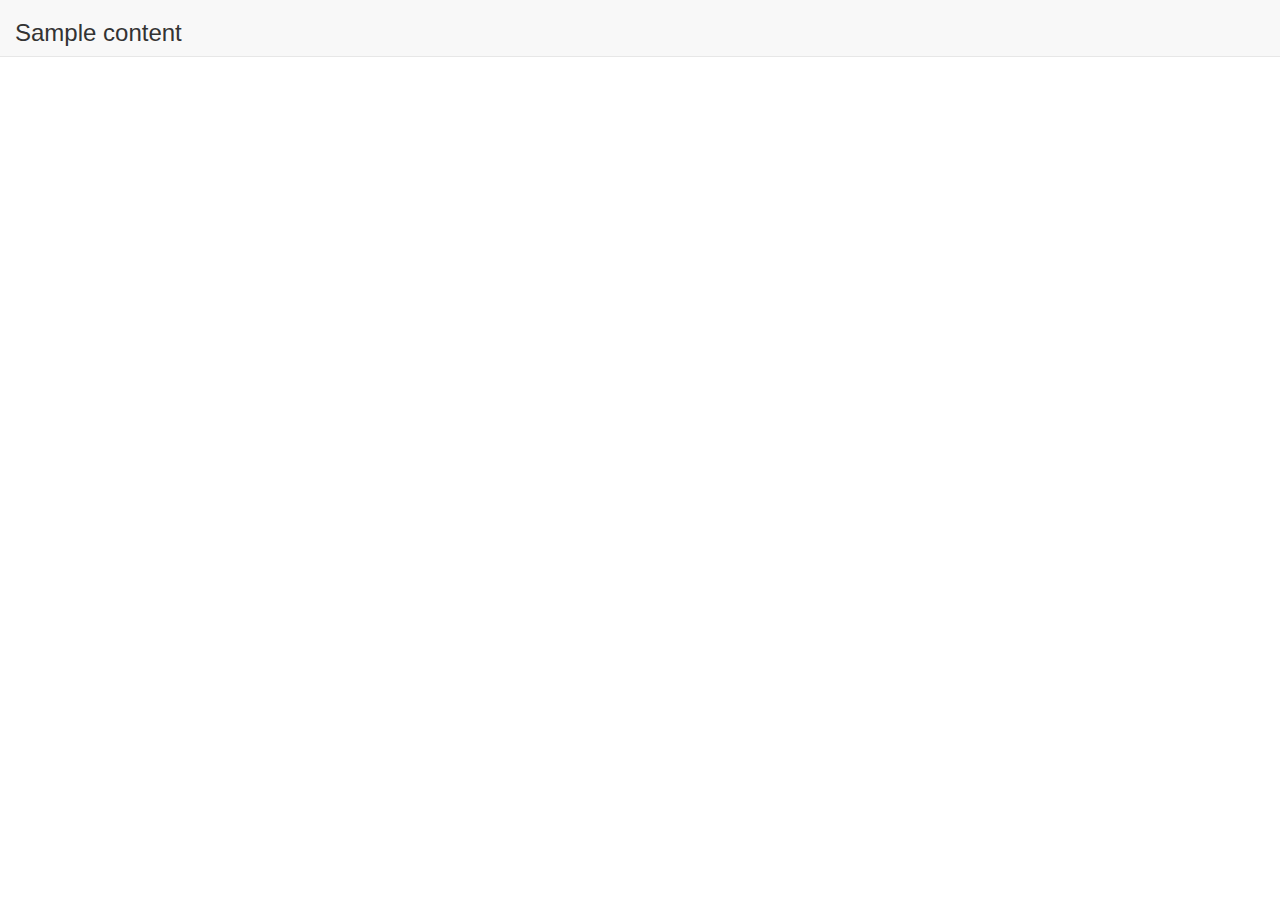
<file: bootstrap/nav0.htm>
<!DOCTYPE html>
<html xmlns="http://www.w3.org/1999/xhtml">
  <head>
    <link rel="stylesheet" href="https://maxcdn.bootstrapcdn.com/bootstrap/3.3.5/css/bootstrap.min.css"/>
      <style>
       body { padding-top: 70px; }
     </style>
    <title>Navbar Sample</title>

  </head>
  <body>
    <nav class="navbar navbar-default navbar-fixed-top">
      <div class="container-fluid">
        <h3>Sample content</h3>
      </div>
     </nav>
    <script src="https://code.jquery.com/jquery-2.1.4.min.js"></script>
    <script src="https://maxcdn.bootstrapcdn.com/bootstrap/3.3.5/js/bootstrap.min.js"></script>
  </body>
</html>
</file>
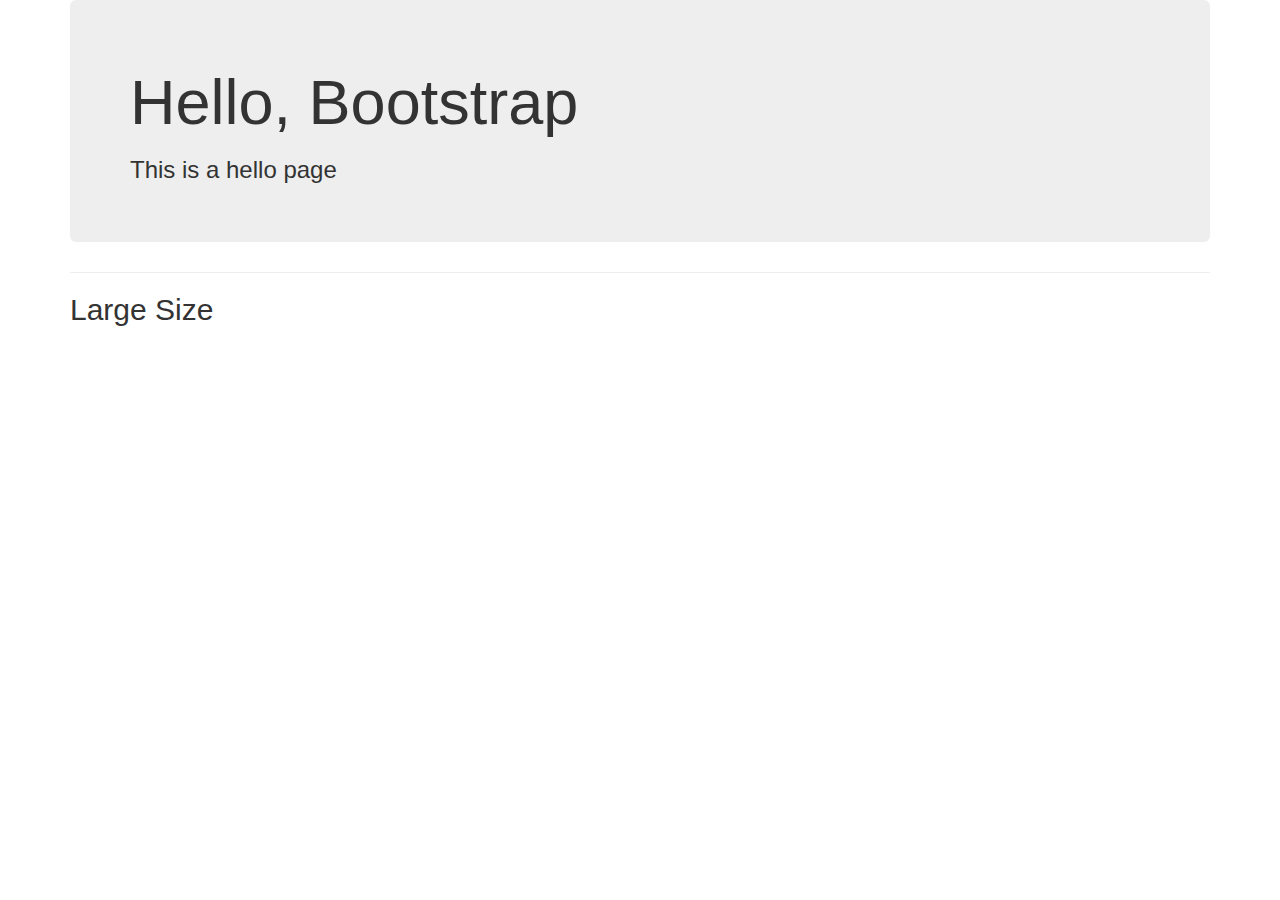
<file: bootstrap/visibility.htm>
<!DOCTYPE html>
<html lang='en'>
<head>
<!--link rel="stylesheet" href="bootstrap-darkly.min.css"/-->
<link rel="stylesheet" href="https://maxcdn.bootstrapcdn.com/bootstrap/3.3.5/css/bootstrap.min.css"/>
<script src="https://code.jquery.com/jquery-2.1.4.min.js"></script>
<script src="https://maxcdn.bootstrapcdn.com/bootstrap/3.3.5/js/bootstrap.min.js"></script>
</head>
<body>
<div class="container">
  <div class="jumbotron">
  <h1>Hello, Bootstrap</h1>
  <h3>This is a hello page</h3>
  </div>
  <hr />
  <h2 class="visible-lg">Large Size</h2>
  <h2 class="visible-md">Medium Size</h2>
  <h2 class="visible-sm">Small Size</h2>
  <h2 class="visible-xs">Extra Small Size</h2>
  <h2 class="visible-print">Print Size</h2>
</div>
</body>
</html>
</file>
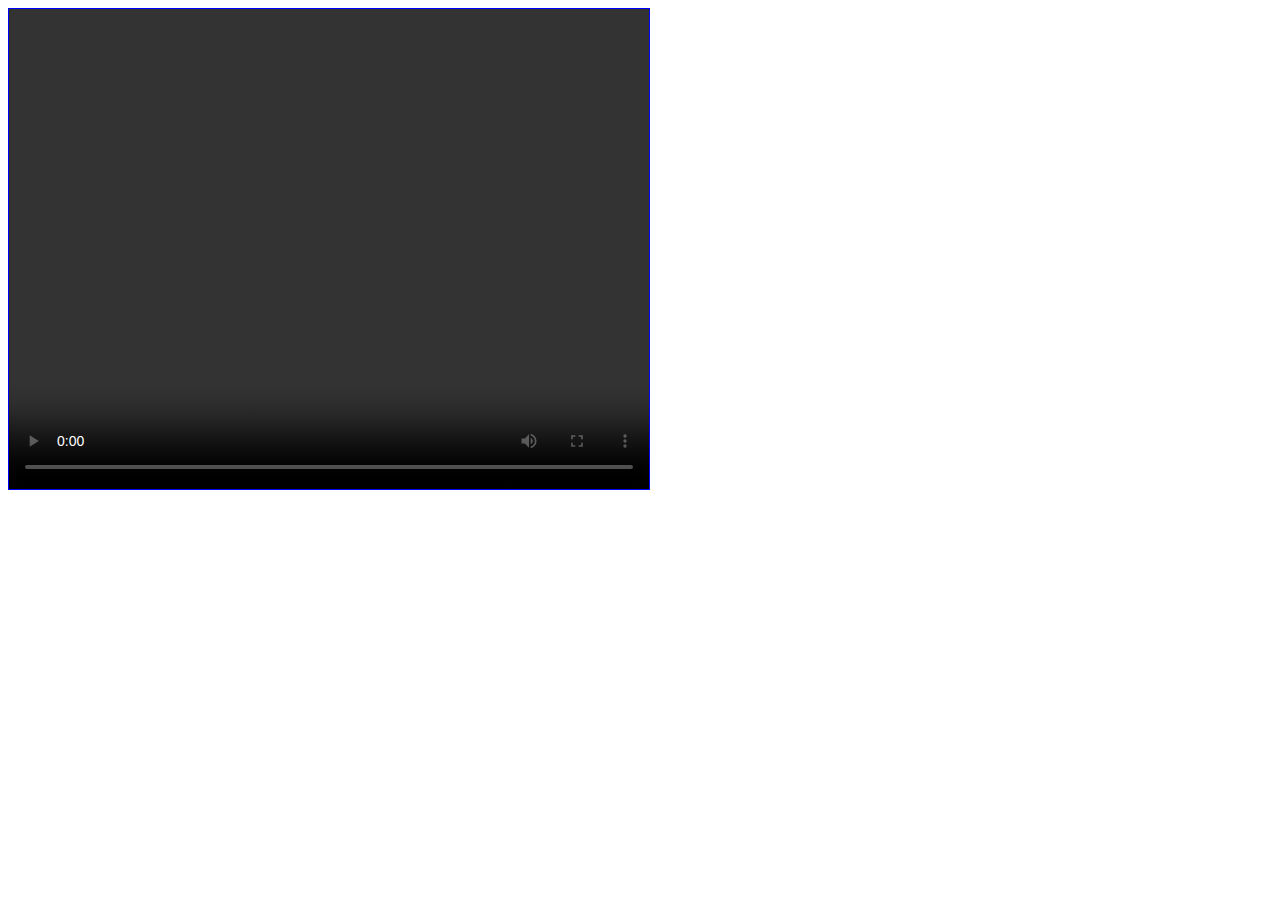
<file: rtc/media.htm>
<!DOCTYPE html>
<html lang='en'>
<head>
<meta charset='utf-8'>
<title>Camera/mic example</title>
<style>
video { border: 1px solid blue; }
</style>
<script>
window.RTCPeerConnection = window.RTCPeerConnection
        || window.webkitRTCPeerConnection
        || window.mozRTCPeerConnection
        || window.msRTCPeerConnection;

var pc = new RTCPeerConnection({iceServers: [{url: 'stun:stun.l.google.com:19302'}]});
var err;

var detectGetUserMedia = function () {
    navigator.getUserMedia = (navigator.getUserMedia
        || navigator.webkitGetUserMedia
        || navigator.webkitGetUserMedia
        || navigator.mozGetUserMedia
        || navigator.mzGetMedia);
    if (!navigator.getUserMedia)
        alert('This browser does not seem to support WebRTC');
};

var rtcStreamSuccess = function (stream) {
    console.log('streamSuccess!');
    pc.addStream(stream);
    var video = document.querySelector('#vout');
    video.src = window.URL.createObjectURL(stream);
    video.onloadedmetadata = function (e) {
        console.log('video.onloadedmetadata( + ' + e + ')');
        video.play();
    };
};

var rtcStreamError = function (err) {
    console.log('streamError: ' + err.name);
    window.err = err;
};

var rtcInit = function () {
    detectGetUserMedia();

    var mediaContraints = {
        audio : true,
        video: {
            mandatory: { width: { min: 640 }, height: { min: 480 } }
        }
    };
    navigator.getUserMedia(mediaContraints, rtcStreamSuccess, rtcStreamError);
    console.log('Should start');
};
</script>
</head>
<body onload='rtcInit()'>
<video autoplay controls width='640' height='480' id='vout'></video>
</body>
</html>
</file>
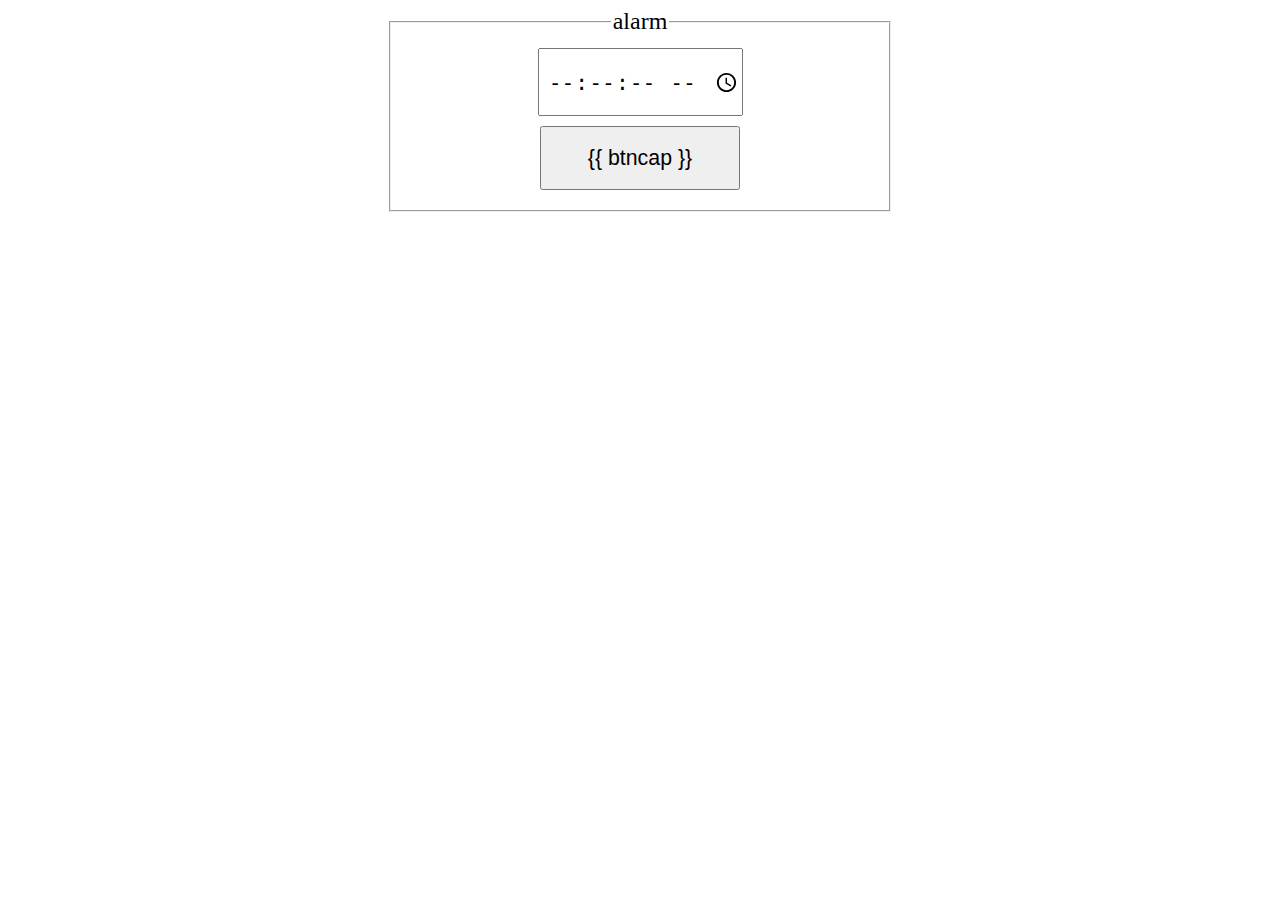
<file: alarm/templates/alarm.htm>
<!DOCTYPE html>
<html lang='en'>
<head>
<title>Alarm</title>
<meta name='viewport' content='width=device-width, initial-scale=1.0' />
<style>
form {
  text-align: center;
  width: 40%;
  margin: 0 auto;
  font-size: 18pt;
  /*border: 1px dotted #552;*/
}

input {
  height: 3em;
  min-width: 200px;
  max-width: 90%;
  margin: 5px auto;
}

#time {
  font-size: 16pt;
  text-align: center;
}
#doit {
  font-size: 16pt;
  width: 200px;
}
</style>
<script>
'use strict';
var $ = function(selector) { return document.querySelector(selector); }
var timeinput = null;
var timer = null;

function update() {
    if ($(':focus') == timeinput) return;
    timeinput.value = new Date().toTimeString().slice(0, 8);
}

function onVisibility() {
    console.log(document.visibilityState);
    switch (document.visibilityState) {
    case 'hidden': clearInterval(timer); timer = null; break;
    case 'visible': timer = setInterval(timer); break;
    }
}

function init() {
    timeinput = $('#time');
    document.addEventListener('visibilitychange', onVisibility);
    timer = setInterval(update, 1000);
}
</script>
</head>
<body onload='init()'>
  <form id='alarm' action='/start' method='POST'>
   <fieldset><legend> alarm </legend>
    <input name='time' id='time' type='time' step='1' /><br/>
    <input name='doit' id='doit' type='submit' value='{{ btncap }}' />  
   </fieldset>
  </form>
</body>
</html>
</file>
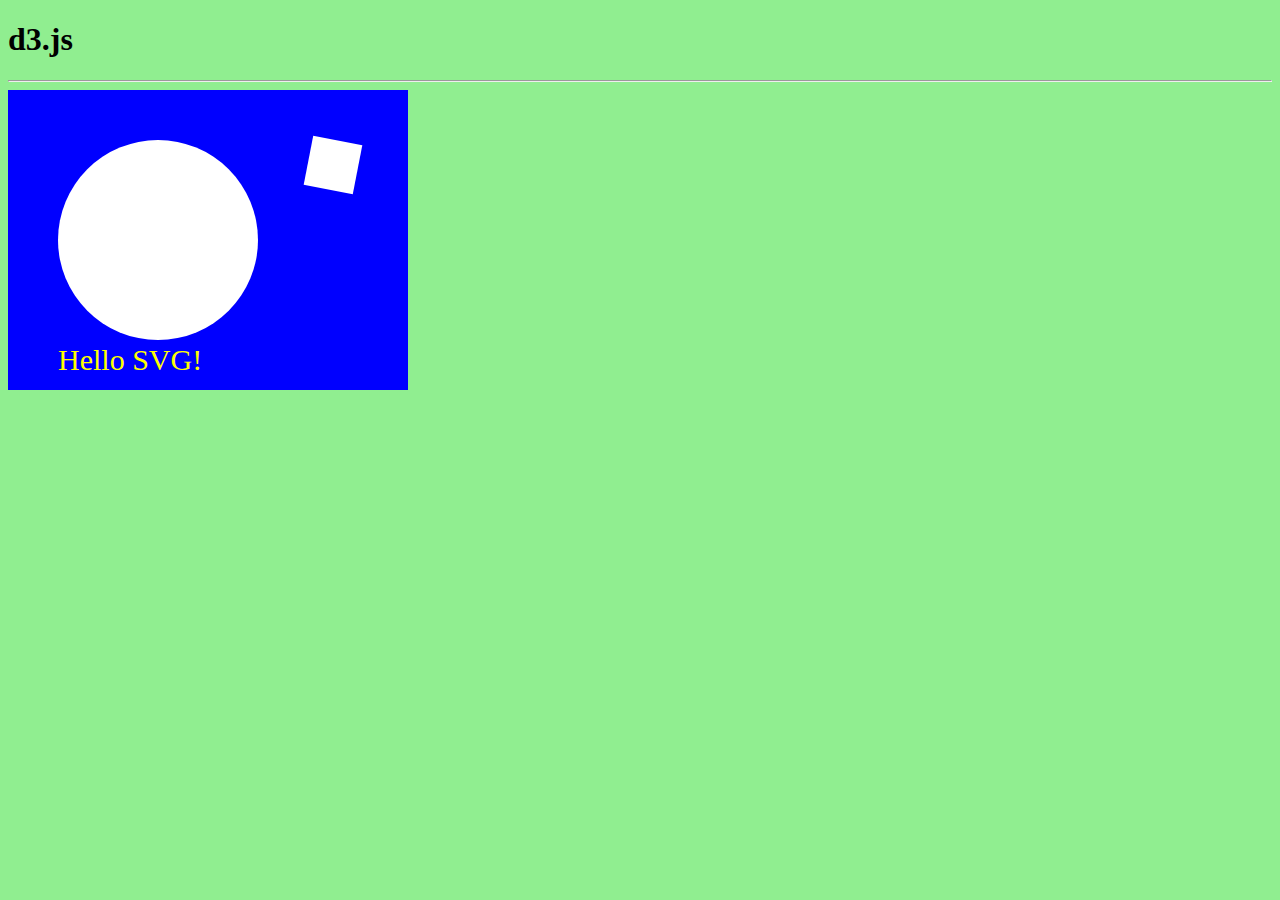
<file: js/d3/hello.htm>
<!DOCTYPE html>
<html>
<head>
<title>d3.js hello</title>
<meta charset='utf-8'/>
<script src="http://d3js.org/d3.v3.min.js" charset="utf-8"></script>
<style>
body { background-color: lightgreen; }
</style>
<script>
var kickstart = function() {
    var rotr = document.getElementById('rotr');
    var angle = 0;
    setInterval(function () {
        angle += 1;
        rotr.setAttribute('transform', 'rotate(' + angle + ', 325, 75)');
    }, 55);
};
</script>
</head>
<body onload='kickstart()'>
<h1>d3.js</h1>
<hr/>
<svg id='im1'xmlns='http://www.w3.org/2000/svg'
     width='400' height='300'>
  <defs>
    <filter id='blurFilter' y='-5' height='40'>
      <feGaussianBlue in='SourceGraphic' stdDeviation='3' y='-4' />
    </filter>
  </defs>
  <rect id='bgnd' x='0' y='0' width='400' height='300' style='fill:blue'/>
  <rect id='rotr' x='300' y='50' width='50' height='50'
        style='fill:white;'
        transform='rotate(20, 325, 75)' />
  <circle cx='150' cy='150' r='100' style='fill:white'
          onmouseover='this.style.fill = "yellow";'
          onmouseout='this.style.fill = "white"'/>
  <text id='txt1' x='50' y='280'
        style='font-size:30;fill:yellow'>
    Hello SVG!
  </text>
</svg>
</body>
</html>
</file>
